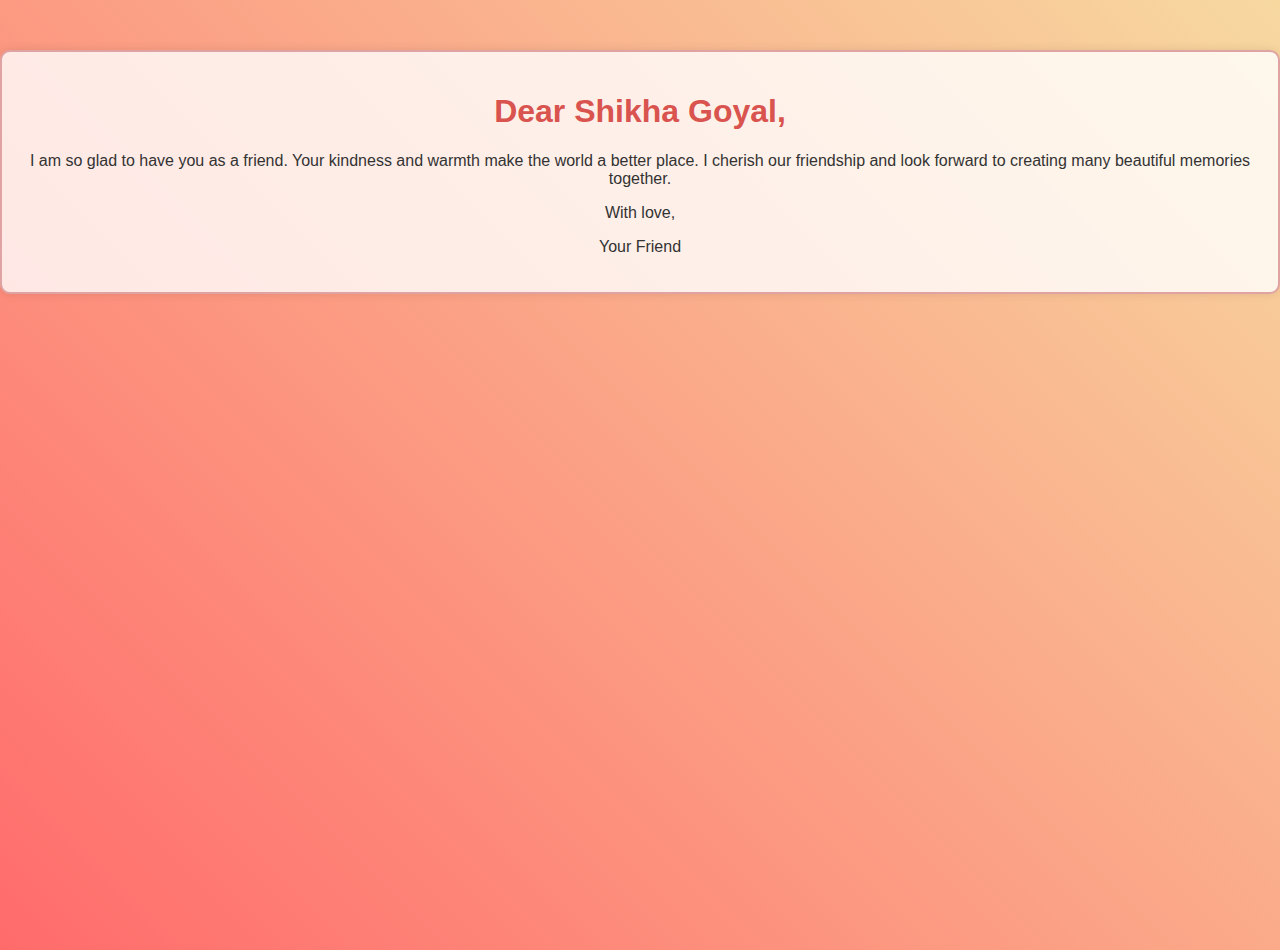
<file: friendship-letter.html>
<!DOCTYPE html>
<html lang="en">
<head>
    <meta charset="UTF-8">
    <meta name="viewport" content="width=device-width, initial-scale=1.0">
    <title>Letter of Friendship</title>
    <link rel="stylesheet" href="styles.css">
</head>
<body>
    <div class="container">
        <h1>Dear Shikha Goyal,</h1>
        <p>I am so glad to have you as a friend. Your kindness and warmth make the world a better place. I cherish our friendship and look forward to creating many beautiful memories together.</p>
        <p>With love,</p>
        <p>Your Friend</p>
    </div>
</body>
</html>
</file>
<file: styles.css>
body {
    font-family: Arial, sans-serif;
    color: #333;
    text-align: center;
    margin: 0;
    padding: 0;
    height: 100vh;
    overflow: hidden;
    background: linear-gradient(45deg, #ff6b6b, #f7d9a0);
    animation: gradient 15s ease infinite;
}

@keyframes gradient {
    0% {
        background-position: 0% 50%;
    }
    50% {
        background-position: 100% 50%;
    }
    100% {
        background-position: 0% 50%;
    }
}

.container {
    margin: 50px auto;
    padding: 20px;
    border: 2px solid #e0a3a3;
    border-radius: 10px;
    background-color: rgba(255, 255, 255, 0.8);
    box-shadow: 0 0 10px rgba(0, 0, 0, 0.1);
}

h1 {
    color: #d9534f;
}

.image-container {
    margin: 20px 0;
}

.romantic-image {
    width: 300px;
    height: auto;
    border-radius: 10px;
}

.button-container {
    margin-top: 20px;
}

button {
    padding: 10px 20px;
    margin: 10px;
    border: none;
    border-radius: 5px;
    cursor: pointer;
    font-size: 16px;
}

#yes-button {
    background-color: #5cb85c;
    color: white;
}

#no-button {
    background-color: #d9534f;
    color: white;
}
</file>
